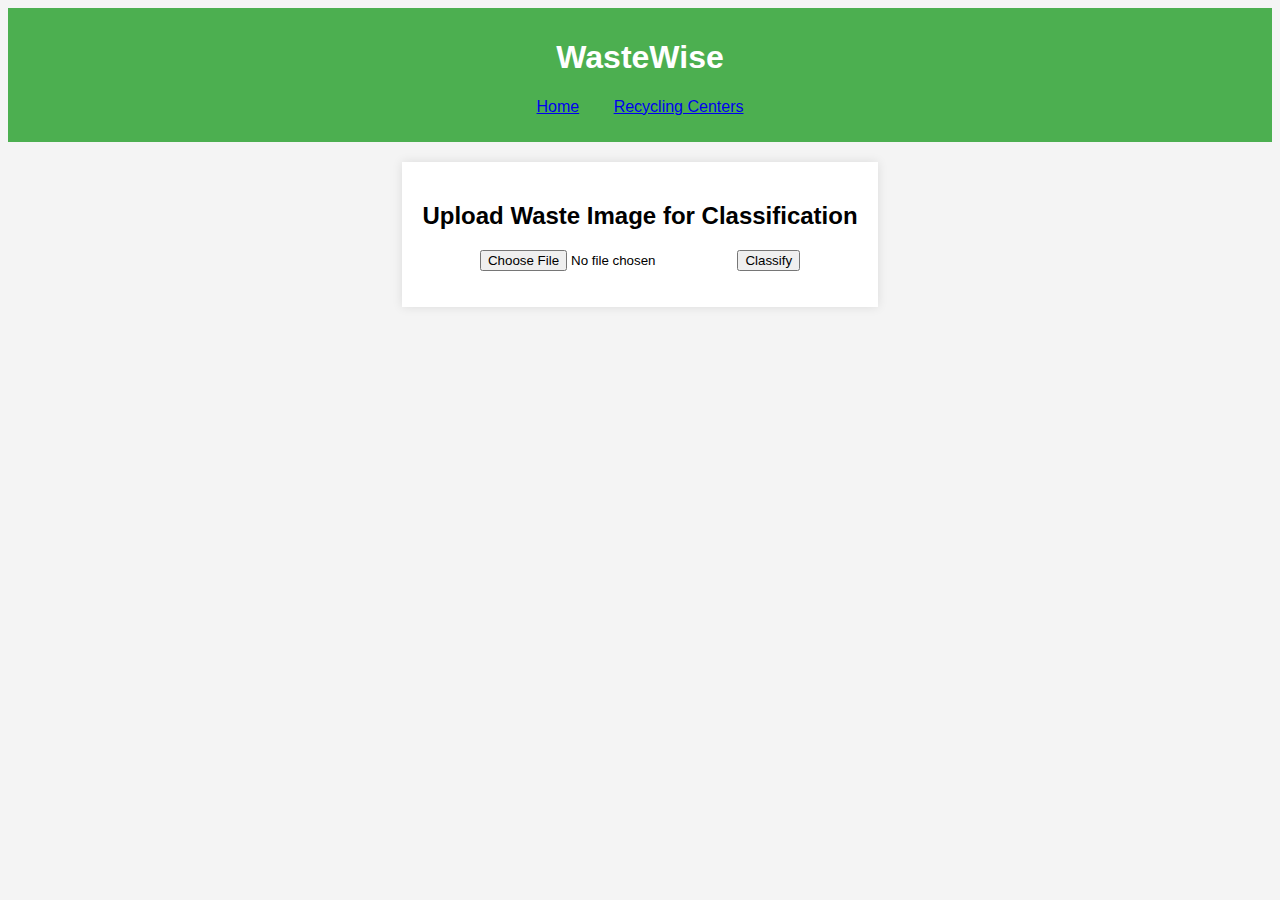
<file: index.html>
<!DOCTYPE html>
<html lang="en">
<head>
    <meta charset="UTF-8">
    <meta name="viewport" content="width=device-width, initial-scale=1.0">
    <title>WasteWise - AI Waste Management</title>
    <link rel="stylesheet" href="style.css">
</head>
<body>
    <nav>
        <h1>WasteWise</h1>
        <ul>
            <li><a href="index.html">Home</a></li>
            <li><a href="recycle.html">Recycling Centers</a></li>
        </ul>
    </nav>
    
    <div class="container">
        <h2>Upload Waste Image for Classification</h2>
        <input type="file" id="upload" accept="image/*">
        <button onclick="classifyWaste()">Classify</button>
        <p id="result"></p>
    </div>

    <script src="script.js"></script>
</body>
</html>
</file>
<file: style.css>
body {
    font-family: Arial, sans-serif;
    text-align: center;
    background-color: #f4f4f4;
}

nav {
    background: #4CAF50;
    padding: 10px;
    color: white;
}

nav ul {
    list-style-type: none;
    padding: 0;
}

nav ul li {
    display: inline;
    margin: 0 15px;
}

.container {
    margin-top: 20px;
    padding: 20px;
    background: white;
    display: inline-block;
    box-shadow: 0 0 10px rgba(0, 0, 0, 0.1);
}
</file>
